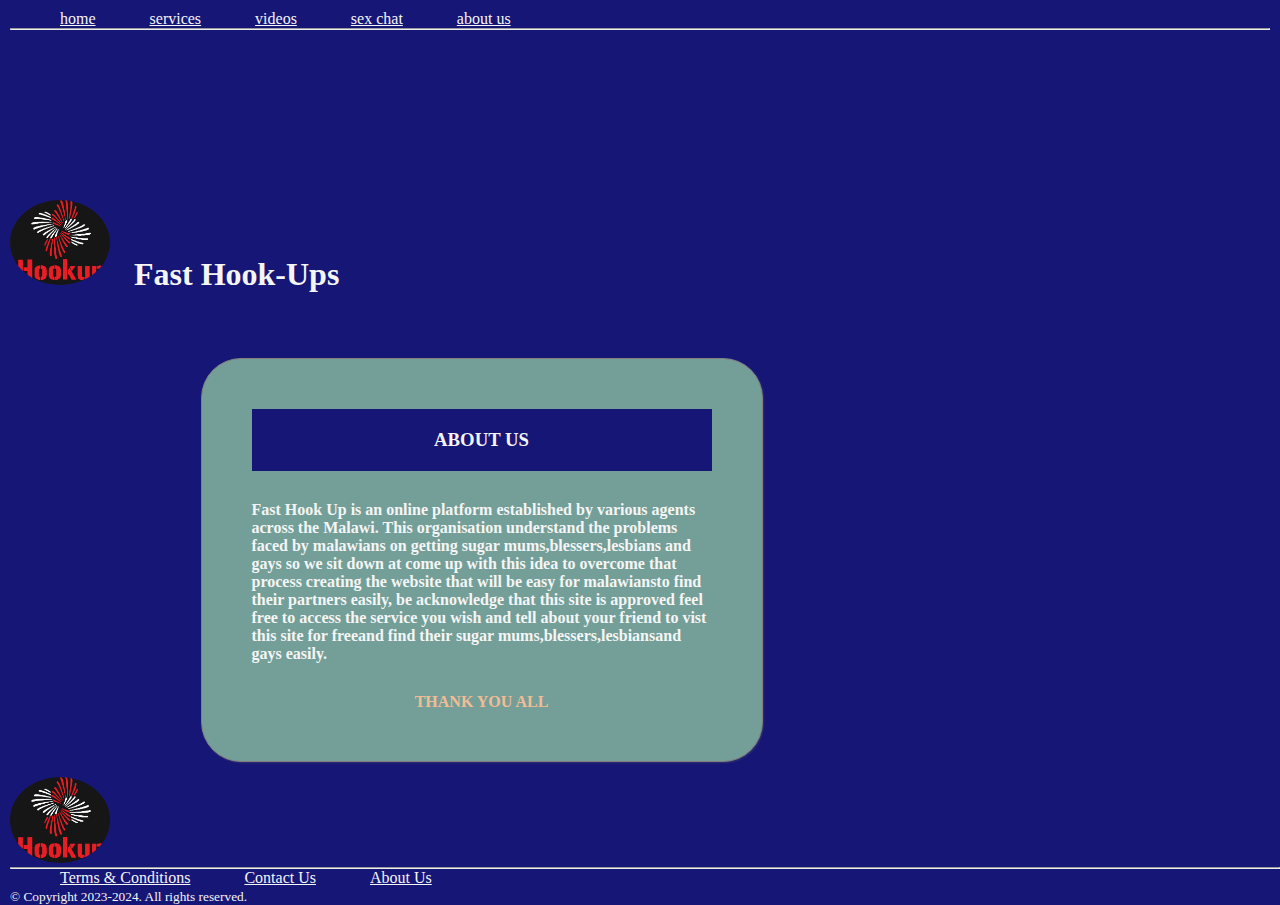
<file: aboutus.html>
<!DOCTYPE html>
<html lang="en">
<head>
    <meta charset="UTF-8">
    <meta name="viewport" content="width=device-width, initial-scale=1.0">
    <title>About Us</title>
    <link rel="stylesheet" type="text/css" href="css/stylesheet.css">
    <link rel="icon" type="image/png" href="photos/log.png">
  
</head>
<body>
  <div class="mainhead">
    <img class="image_logo" src="photos/log.png">
    <h1 class="logoname">Fast Hook-Ups</h1> 
  </div>
  
    <header class="main_header">
<a class="navbar" href="index.html">home</a>
<a class="navbar" href="services.html"  >services</a>
<a class="navbar" href="videos.html">videos</a>
<a class="navbar" href="sexchat.html">sex chat</a>
<a class="navbar" href="aboutus.html">about us</a>

<hr>



    </header> 
    
    <main>
        <div class="mainform">
            <div><h3 id="about">about us</h3></div>
            <div id="aboutuscontain">
                <p><span id="fast2">Fast Hook Up</span> is an online platform established by various agents across the Malawi. This organisation understand the problems faced by malawians on getting sugar mums,blessers,lesbians and gays
                   so we sit down at come up with this idea to overcome that process creating the website that will be easy for malawiansto find their partners easily,
                   be acknowledge that this site is approved feel free to access the service you wish and tell about your friend to vist this site for freeand find their sugar mums,blessers,lesbiansand gays easily.
                </p>
                <p id="thank">
                    thank you all
                </p>
            </div>
        </div>
       
       
       




    </main>
    <footer class="main_footer">
        
        <img class="image_logo" src="photos/log.png">
        <hr>
        <a class="navbar" href="terms.html">Terms & Conditions</a>
        <a class="navbar" href="contactus.html">Contact Us</a>
        <a class="navbar" href="aboutus.html">About Us</a>
        <br>
        <small><h7>&#169 Copyright 2023-2024. All rights reserved.</h7></small>
    </footer>
</body>
</html>
</file>
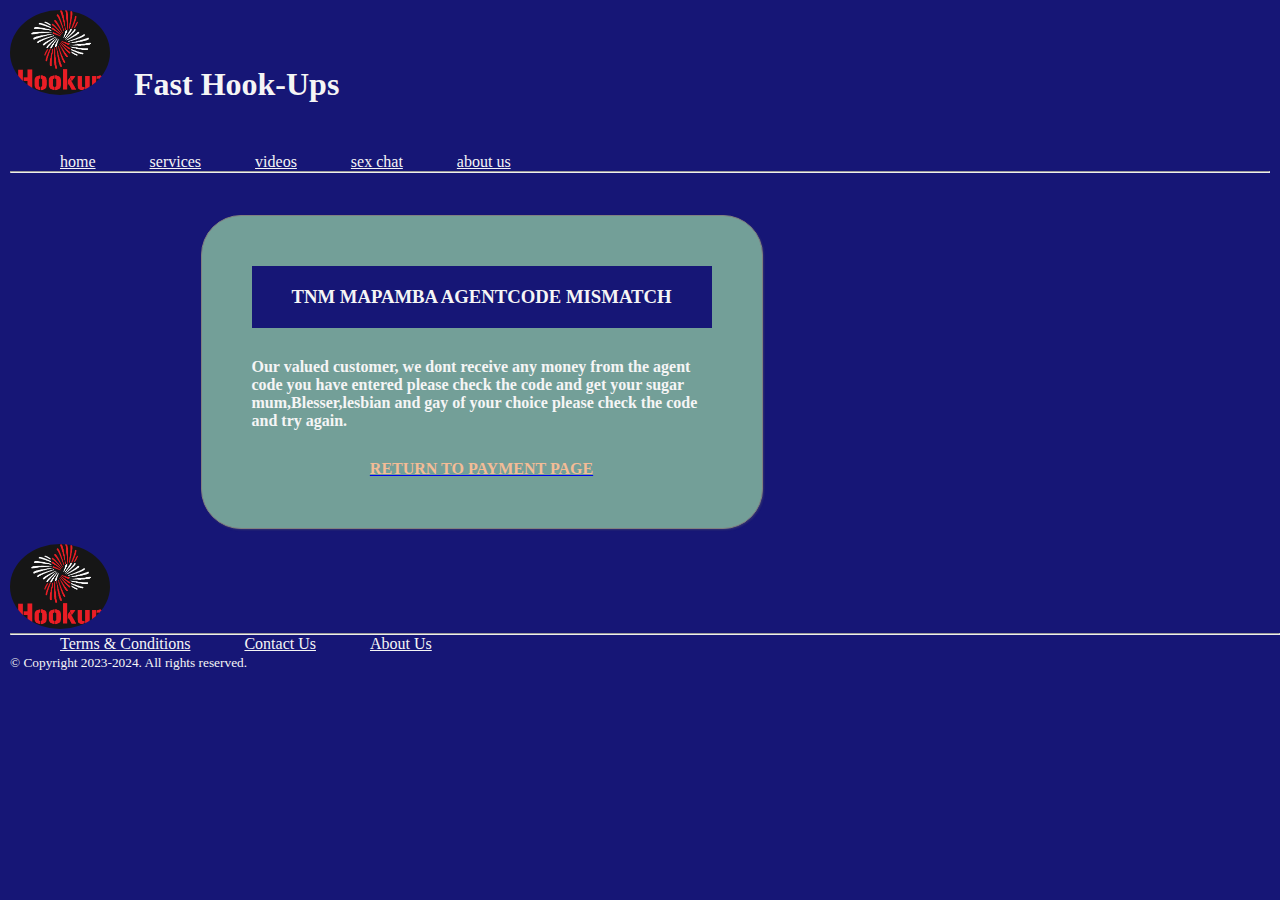
<file: action.html>
<!DOCTYPE html>
<html lang="en">
<head>
    <meta charset="UTF-8">
    <meta name="viewport" content="width=device-width, initial-scale=1.0">
    <title>About Us</title>
    <link rel="stylesheet" type="text/css" href="css/stylesheet.css">
    <link rel="icon" type="image/png" href="photos/log.png">
  
</head>
<body>
    <header class="main_header">
    <div class="mainhead">
        <img class="image_logo" src="photos/log.png">
        <h1 class="logoname">Fast Hook-Ups</h1> 
    </div>
        

<a class="navbar" href="index.html">home</a>
<a class="navbar" href="services.html"  >services</a>
<a class="navbar" href="videos.html">videos</a>
<a class="navbar" href="sexchat.html">sex chat</a>
<a class="navbar" href="aboutus.html">about us</a>
<hr>



    </header>
    <main>
        <div class="mainform">
            <div><h3 id="about"> tnm mapamba agentcode mismatch</h3></div>
            <div id="aboutuscontain">
                <p>Our valued customer, we dont receive any money from the agent code you have entered please check the code and get your sugar mum,Blesser,lesbian and gay of your choice please check the code and try again. </p>
                <a href="payments.html"><p id="thank">
                    return to payment page
                </p></a>
            </div>
        </div>
       
       
       




    </main>
    <footer class="main_footer">
        
        <img class="image_logo" src="photos/log.png">
        <hr>
        <a class="navbar" href="terms.html">Terms & Conditions</a>
        <a class="navbar" href="contactus.html">Contact Us</a>
        <a class="navbar" href="aboutus.html">About Us</a>
        <br>
        <small><h7>&#169 Copyright 2023-2024. All rights reserved.</h7></small>
    </footer>
</body>
</html>
</file>
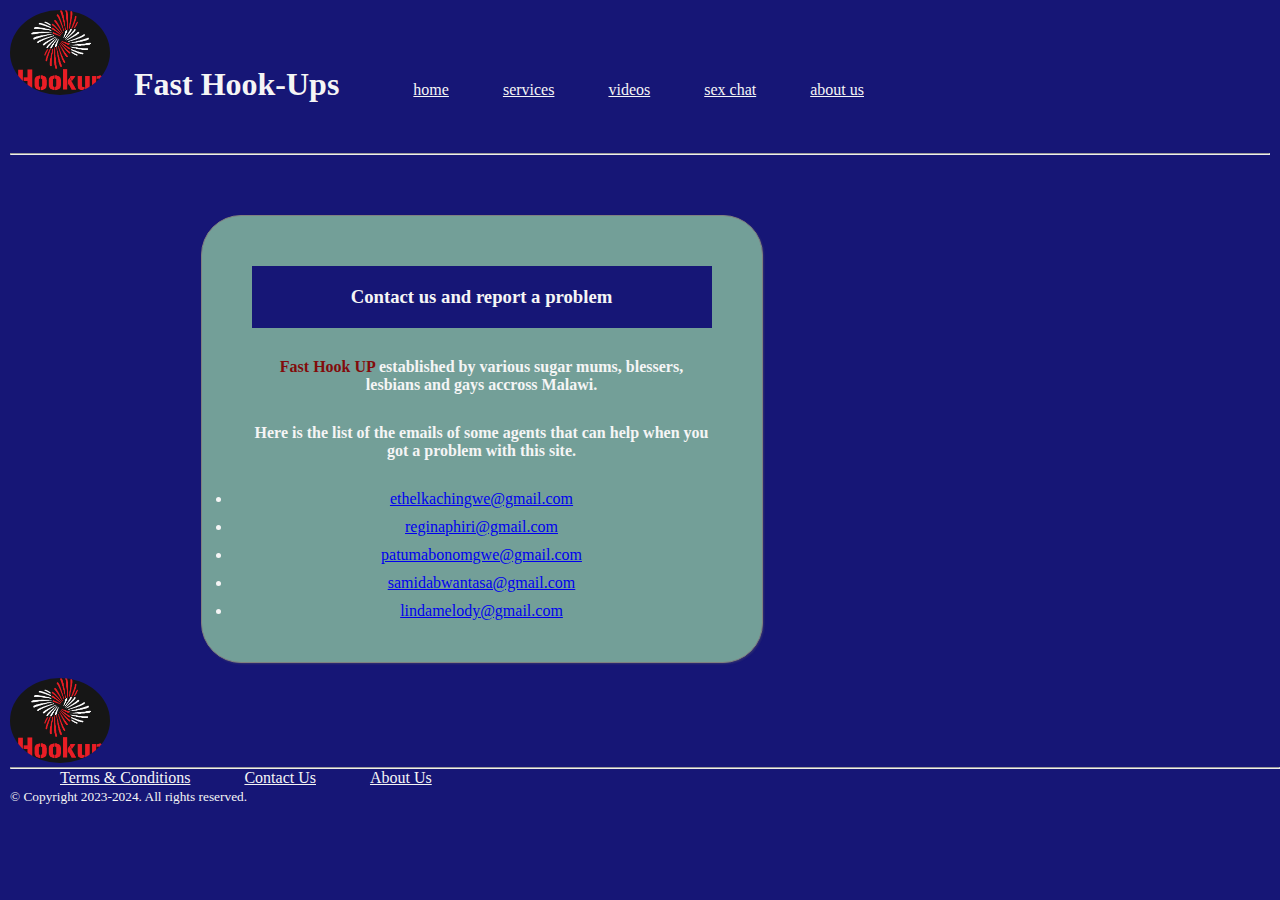
<file: contactus.html>
<!DOCTYPE html>
<html lang="en">
<head>
    <meta charset="UTF-8">
    <meta name="viewport" content="width=device-width, initial-scale=1.0">
    <title>Contact Us</title>
    <link rel="stylesheet" type="text/css" href="css/stylesheet.css">
    <link rel="icon" type="image/png" href="photos/log.png">
  
</head>
<body>
    <header class="main_header">
<img class="image_logo" src="photos/log.png">
<h1 class="logoname">Fast Hook-Ups</h1> 

<a class="navbar" href="index.html">home</a>
<a class="navbar" href="services.html"  >services</a>
<a class="navbar" href="videos.html">videos</a>
<a class="navbar" href="sexchat.html">sex chat</a>
<a class="navbar" href="aboutus.html">about us</a>
<hr>



    </header>
    <main>
        <div class="mainform">
            <div>
                <h3 id="reportline">Contact us and report a problem</h3>
            </div>
            <div>
                <p><span id="fasthook">Fast Hook UP </span>established by various sugar mums, blessers, lesbians and gays accross Malawi.</p>
                <p>Here is the list of the emails of some agents that can help when you got a problem with this site.</p>
                <ul class="data" id="datadot">
                    <li class="mailto"><a href="mailto:ethelkachingwe00000023@gmail.com">ethelkachingwe@gmail.com</a></li>
                    <li class="mailto"><a href="mailto:reginaphiri00000023@gmail.com">reginaphiri@gmail.com</a></li>
                    <li class="mailto"><a href="mailto:patumabonomgwe00000023@gmail.com">patumabonomgwe@gmail.com</a></li>
                    <li class="mailto"><a href="mailto:samidabwantasa00000023@gmail.com">samidabwantasa@gmail.com</a></li>
                    <li class="mailto"><a href="mailto:lindamelody00000023@gmail.com">lindamelody@gmail.com</a></li>
                </ul>
                
            </div>
            <div></div>


        </div>
       
    </main>
    <footer class="main_footer">
        
        <img class="image_logo" src="photos/log.png">
        <hr>
        <a class="navbar" href="terms.html">Terms & Conditions</a>
        <a class="navbar" href="contactus.html">Contact Us</a>
        <a class="navbar" href="aboutus.html">About Us</a>
        <br>
        <small><h7>&#169 Copyright 2023-2024. All rights reserved.</h7></small>
    </footer>
</body>
</html>
</file>
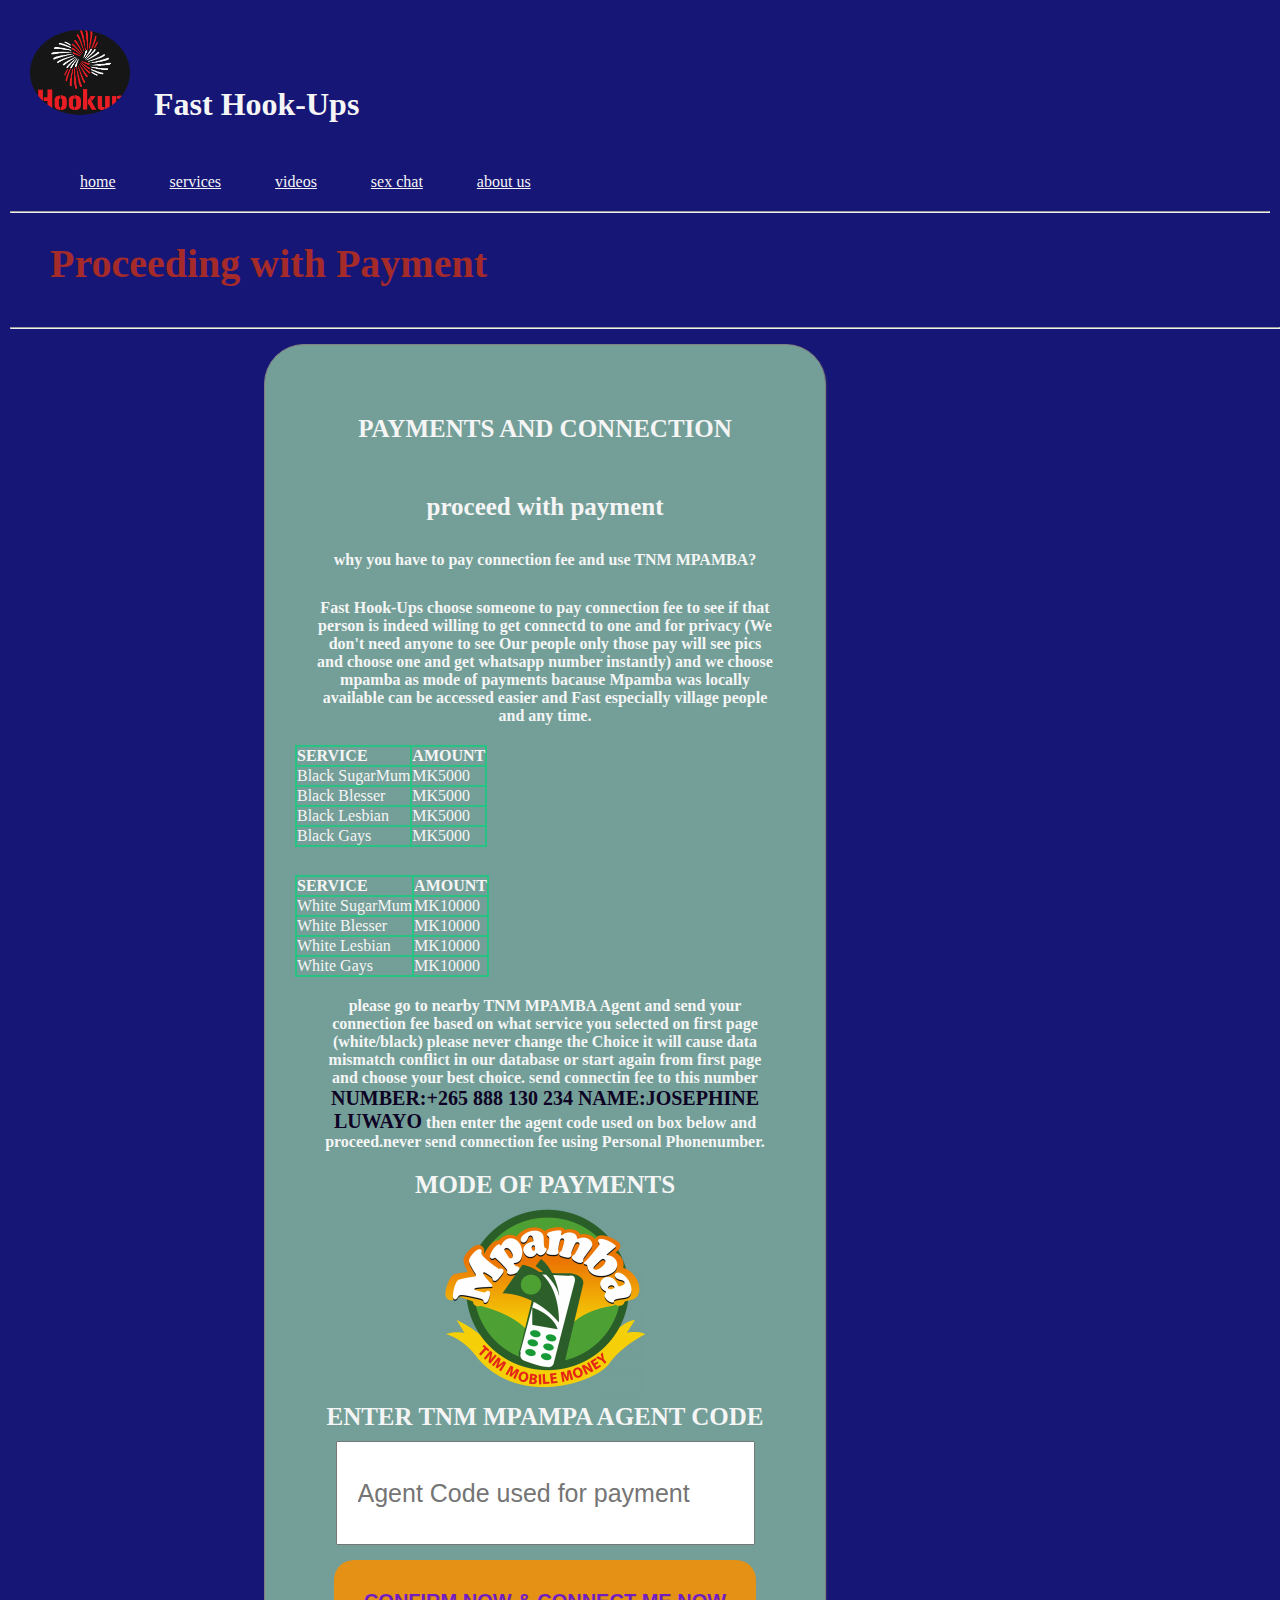
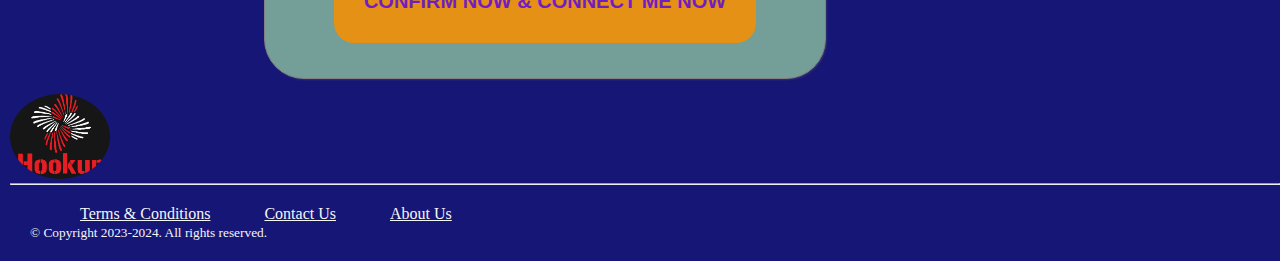
<file: payments.html>
<!DOCTYPE html>
<html lang="en">
<head>
    <meta charset="UTF-8">
    <meta name="viewport" content="width=device-width, initial-scale=1.0">
    <title>Payments</title>
    <link rel="stylesheet" type="text/css" href="css/stylesheet.css">
    <link rel="icon" type="image/png" href="photos/log.png">
  
</head>
<body>
    <header class="main_header">
        <div class="top">
    <div class="mainhead">
    <img class="image_logo" src="photos/log.png">
    <h1 class="logoname">Fast Hook-Ups</h1> 
    </div>
                  

<a class="navbar" href="index.html">home</a>
<a class="navbar" href="services.html"  >services</a>
<a class="navbar" href="videos.html">videos</a>
<a class="navbar" href="sexchat.html">sex chat</a>
<a class="navbar" href="aboutus.html">about us</a>
        </div>
        <hr>



    </header>
    <main>
        <div class="intro">
            <h3 id="introhead">Proceeding with Payment</h3>
        <hr>
        </div>
       <div class="payment">
            <div><h3 id="pay2">PAYMENTS AND CONNECTION</h3></div>

            <div><p id="proceed">proceed with payment</p></div>

            <div><p>why you have to pay connection fee and use TNM MPAMBA?</p></div>
            <div><p>Fast Hook-Ups choose someone to pay connection fee to see if that person is indeed willing to get connectd to one and for privacy (We don't need anyone to see Our people only those pay will see pics and choose one and get whatsapp number instantly) and we choose mpamba as mode of payments bacause Mpamba was locally available can be accessed easier and Fast especially village people and any time.</p></div>
            <div>
                <table>
                <tr>
                    <th>SERVICE</th>
                    <th>AMOUNT</th>
                </tr>
                <tr>
                    <td>Black SugarMum</td>
                    <td>MK5000</td>
                </tr>
                <tr>
                    <td>Black Blesser</td>
                    <td>MK5000</td>
                </tr>
                <tr>
                    <td>Black Lesbian</td>
                    <td>MK5000</td>
                </tr>
                <tr>
                    <td>Black Gays</td>
                    <td>MK5000</td>
                </tr>
            </table>
            <br>
            
            <table>
                <tr>
                    <th>SERVICE</th>
                    <th>AMOUNT</th>
                </tr>
                <tr>
                    <td>White SugarMum</td>
                    <td>MK10000</td>
                </tr>
                <tr>
                    <td>White Blesser</td>
                    <td>MK10000</td>
                </tr>
                <tr>
                    <td>White Lesbian</td>
                    <td>MK10000</td>
                </tr>
                <tr>
                    <td>White Gays</td>
                    <td>MK10000</td>
                </tr>
            </table>
        </div>
           <div classs="pays2 ">
            <p>please go to nearby TNM MPAMBA Agent and send your connection fee based on what service you selected on first page (white/black) please never change the Choice it will cause data mismatch conflict in our database or start again from first page and choose your best choice.
                send connectin fee to this number <span id="mpambapointer">NUMBER:+265 888 130 234 NAME:JOSEPHINE LUWAYO</span> then enter the agent code used on box below and proceed.never send connection fee using Personal Phonenumber. 
            </p>
           </div>

            <div class="pays2"><h4 id="">mode of Payments</h4></div>
            <img src="photos/tnm-mpamba.jpg" width="200px">

            <div>
                <form action="action.html">
                    <div class="pays2"><label  >Enter TNM MPAMPA Agent Code</label></div>
                    <div><input class="inputbox" type="tel" placeholder="Agent Code used for payment" minlength="4" maxlength="8" required></div>
                    <input class="submit" type="submit" value="CONFIRM NOW & CONNECT ME NOW">
                </form>

            </div>





       </div>
       
       




    </main>
    <footer class="main_footer">
        
        <img class="image_logo" src="photos/log.png">
        <hr>
        <div class="top">
        <a class="navbar" href="terms.html">Terms & Conditions</a>
        <a class="navbar" href="contactus.html">Contact Us</a>
        <a class="navbar" href="aboutus.html">About Us</a>
        <br>
        <small><h7>&#169 Copyright 2023-2024. All rights reserved.</h7></small>
        </div>
    </footer>
</body>
</html>
</file>
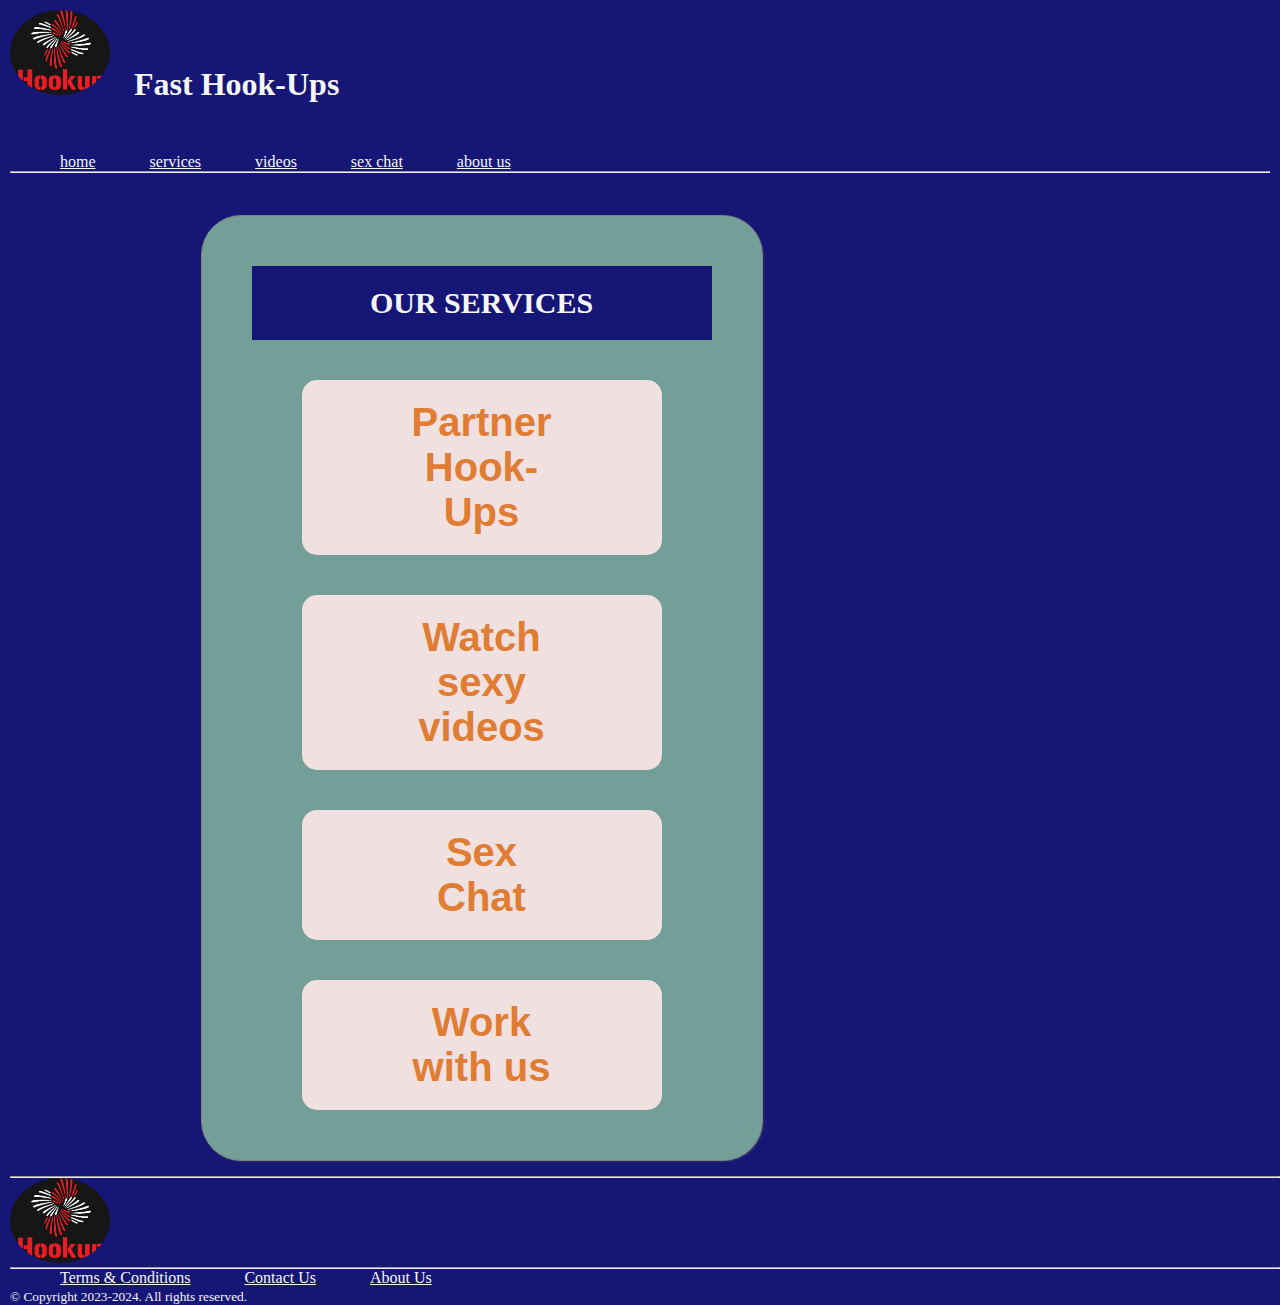
<file: services.html>
<!DOCTYPE html>
<html lang="en">
<head>
    <meta charset="UTF-8">
    <meta name="viewport" content="width=device-width, initial-scale=1.0">
    <title>Our Services</title>
    <link rel="stylesheet" type="text/css" href="css/stylesheet.css">
    <link rel="icon" type="image/png" href="photos/log.png">
</head>
<body>
    <header class="main_header">
    <div class="mainhead">
        <img class="image_logo" src="photos/log.png">
        <h1 class="logoname">Fast Hook-Ups</h1> 
    </div>
                
<a class="navbar" href="index.html">home</a>
<a class="navbar" href="services.html"  >services</a>
<a class="navbar" href="videos.html">videos</a>
<a class="navbar" href="sexchat.html">sex chat</a>
<a class="navbar" href="aboutus.html">about us</a>
<hr>



    </header>
    <main>
        <div class="mainform">
            <div><h3 id="our">our Services</h3></div>
            <div class="services">
                <div><a href="payments.html"><button class="buttonintro">Partner Hook-Ups</button></a></div>
                <div><a href="videos.html"><button class="buttonintro">Watch sexy videos</button></a></div>
                <div><a href="sexchat.html"><button class="buttonintro">Sex Chat</button></a></div>
                <div><a href="contactus.html"><button class="buttonintro">Work with us</button></a></div>
            </div>
            
        </div>
       <hr>
       
       




    </main>
    <footer class="main_footer">
        
        <img class="image_logo" src="photos/log.png">
        <hr>
        <a class="navbar" href="terms.html">Terms & Conditions</a>
        <a class="navbar" href="contactus.html">Contact Us</a>
        <a class="navbar" href="aboutus.html">About Us</a>
        <br>
        <small><h7>&#169 Copyright 2023-2024. All rights reserved.</h7></small>
    </footer>
</body>
</html>
</file>
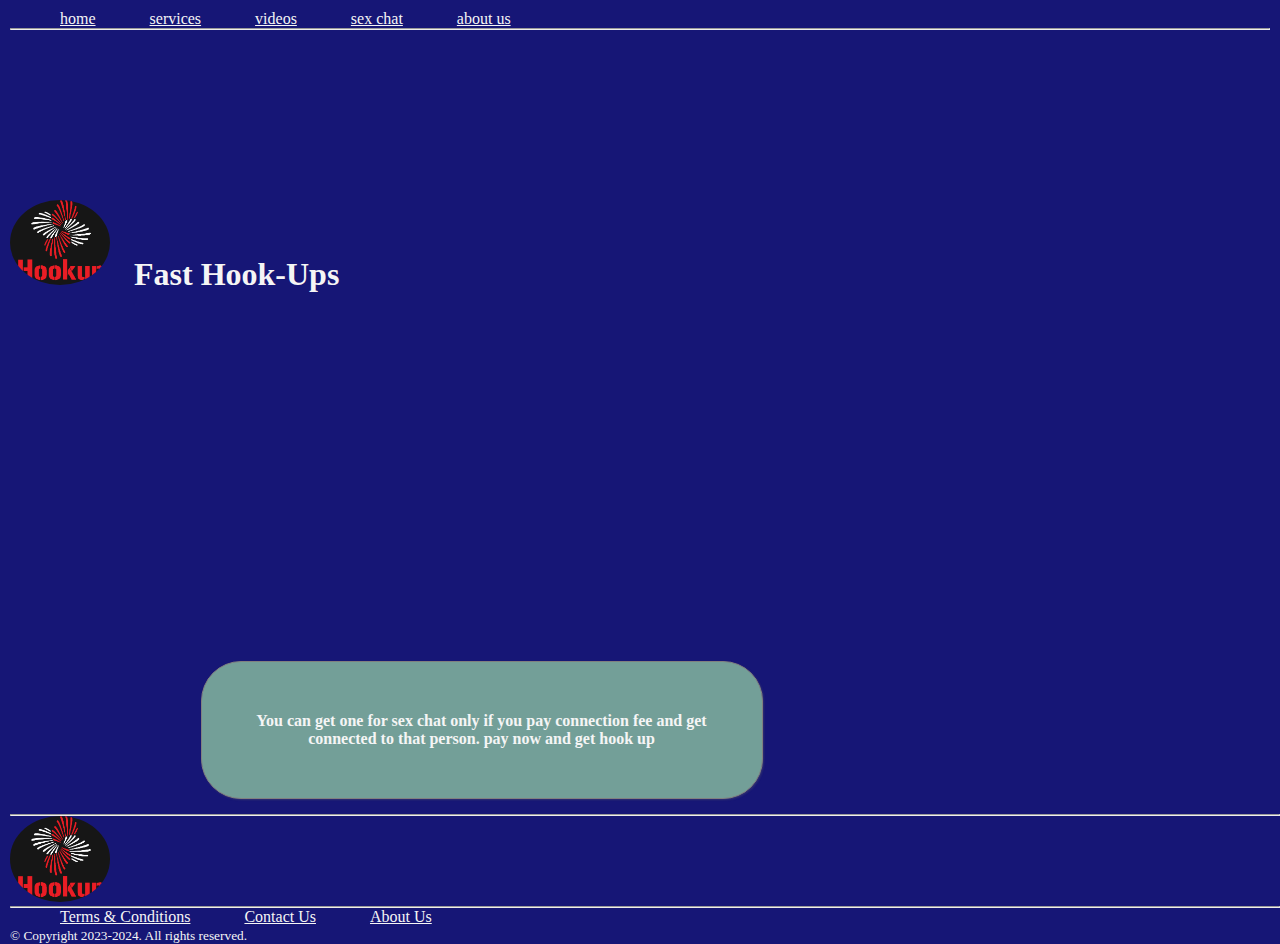
<file: sexchat.html>
<!DOCTYPE html>
<html lang="en">
<head>
    <meta charset="UTF-8">
    <meta name="viewport" content="width=device-width, initial-scale=1.0">
    <title>Sex Chat</title>
    <link rel="stylesheet" type="text/css" href="css/stylesheet.css">
    <link rel="icon" type="image/png" href="photos/log.png">
  
</head>
<body>
    <div class="mainhead">
    <img class="image_logo" src="photos/log.png">
    <h1 class="logoname">Fast Hook-Ups</h1> 
</div>

    <header class="main_header">

<a class="navbar" href="index.html">home</a>
<a class="navbar" href="services.html"  >services</a>
<a class="navbar" href="videos.html">videos</a>
<a class="navbar" href="sexchat.html">sex chat</a>
<a class="navbar" href="aboutus.html">about us</a>
<hr>
    </header>
    <main>
        <div>
            <h3 class="title2">How to get yoor Sex chat partner?</h3>





        </div>
        <div class="mainform">
            <p>You can get one for sex chat only if you pay connection fee and get connected to that person.
                pay now and get hook up 
            </p>
        </div>
       
       
       



    <hr>
    </main>
    <footer class="main_footer">
        
        <img class="image_logo" src="photos/log.png">
        <hr>
        <a class="navbar" href="terms.html">Terms & Conditions</a>
        <a class="navbar" href="contactus.html">Contact Us</a>
        <a class="navbar" href="aboutus.html">About Us</a>
        <br>
        <small><h7>&#169 Copyright 2023-2024. All rights reserved.</h7></small>
    </footer>
</body>
</html>
</file>
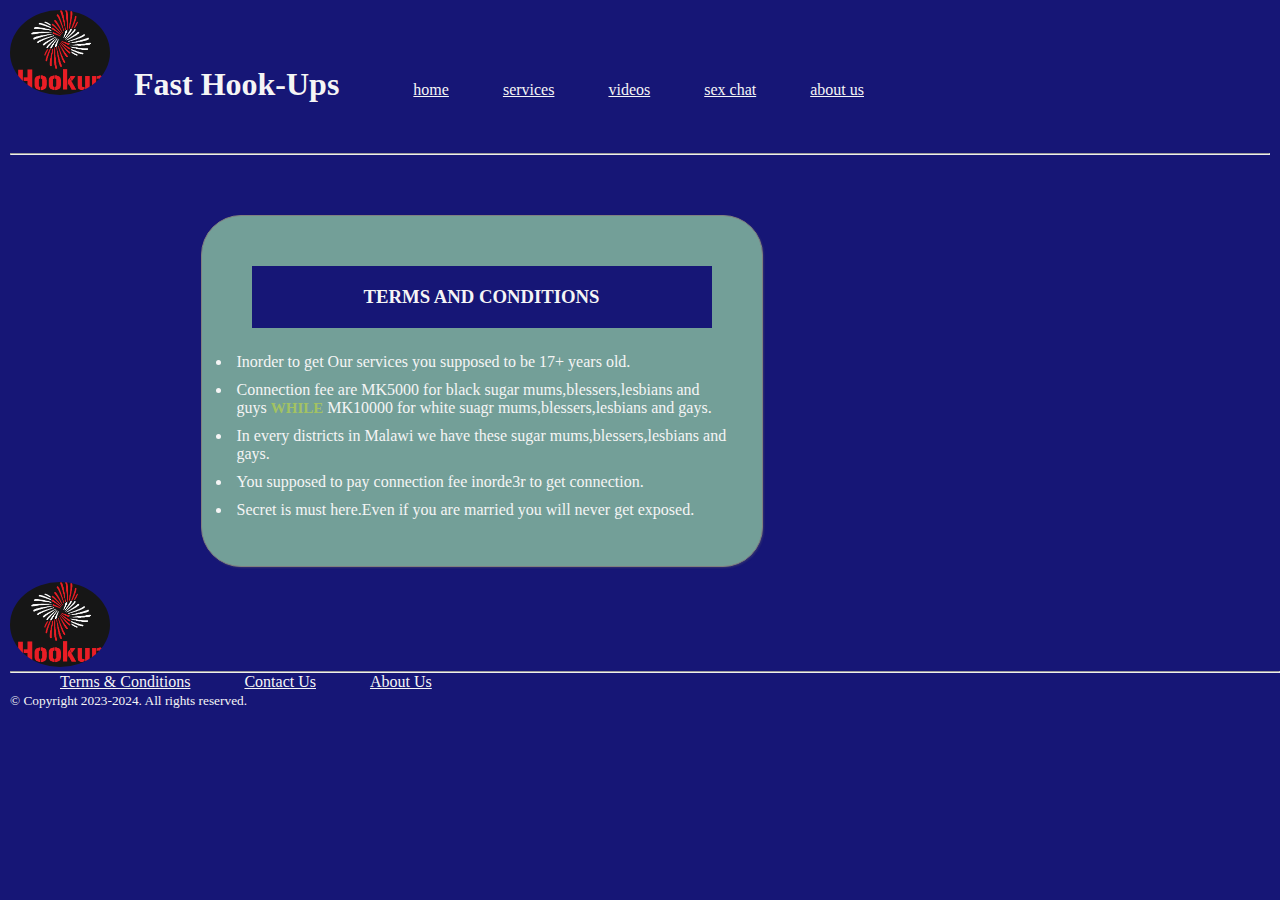
<file: terms.html>
<!DOCTYPE html>
<html lang="en">
<head>
    <meta charset="UTF-8">
    <meta name="viewport" content="width=device-width, initial-scale=1.0">
    <title>Terms & Conditions</title>
    <link rel="stylesheet" type="text/css" href="css/stylesheet.css">
    <link rel="icon" type="image/png" href="photos/log.png">
</head>
<body>
    <header class="main_header">
<img class="image_logo" src="photos/log.png">
<h1 class="logoname">Fast Hook-Ups</h1> 

<a class="navbar" href="index.html">home</a>
<a class="navbar" href="services.html"  >services</a>
<a class="navbar" href="videos.html">videos</a>
<a class="navbar" href="sexchat.html">sex chat</a>
<a class="navbar" href="aboutus.html">about us</a>
<hr>



    </header>
    <main>
       <div class="mainform">
            <div>
                <h3 id="terms">terms and Conditions</h3>
            </div>
            <div>
                <ul class="data">
                    <li class="btn_li">Inorder to get Our services you supposed to be 17+ years old.</li>
                    <li class="btn_li">Connection fee are MK5000 for black sugar mums,blessers,lesbians and guys <span id="while">while</span> MK10000 for white suagr mums,blessers,lesbians and gays.</li>
                    <li class="btn_li">In every districts in Malawi we have these sugar mums,blessers,lesbians and gays.</li>
                    <li class="btn_li">You supposed to pay connection fee inorde3r to get connection.</li>
                    <li class="btn_li">Secret is must here.Even if you are married you will never get exposed. </li>
                </ul>
                
            </div>
       </div>
       
       




    </main>
    <footer class="main_footer">
        
        <img class="image_logo" src="photos/log.png">
        <hr>
        <a class="navbar" href="terms.html">Terms & Conditions</a>
        <a class="navbar" href="contactus.html">Contact Us</a>
        <a class="navbar" href="aboutus.html">About Us</a>
        <br>
        <small><h7>&#169 Copyright 2023-2024. All rights reserved.</h7></small>
    </footer>
</body>
</html>
</file>
<file: css/stylesheet.css>
*{margin: 0;
  padding: 0;
}
body{margin:0;
     margin-left: 10px;
     padding-top: 200px;
     background: rgb(22, 22, 118)}
p{margin: 10px;
  padding: 10px;
  background:rgb(115, 159, 152);
  font-weight: bold;
  color:whitesmoke}
button{margin:0px;
       padding: 0px;}
h3{background-color: rgb(22, 22, 118);
        margin: 20px;
        padding: 20px;
        color:whitesmoke;
        }
pre{margin: 0px;
    padding: 0px;}
.main_header{background-color: rgb(22, 22, 118);
             left:0;
             top:0;
             right: 0;
             padding: 10px; 
             top:0;
             z-index: 999;
             position: fixed;}
.image_logo{width:100px;
        align-content: center;
        border-radius: 80%;
}
.image_logo:hover{
        width: 120px;
}   
.what_title{
        text-transform: uppercase;
        font-size: 25px;
        font-weight:bold ;
}        
.logoname{display: inline-block;
          margin-top: 5px;
          margin-bottom: 30px;
          padding: 20px;
          color:whitesmoke;
          text-align: center;}  
.navbar{margin-left: 50px; 
        text-align: center;
        color:whitesmoke;
} 
.navbar:hover{
        color:rgba(249, 246, 246, 0.894);
        font-size: 25px
       

}
.navbar:active{
        color:rgb(200, 228, 143)
}
        
.main_footer{background-color: rgb(22, 22, 118);
             margin:0;
             color:whitesmoke;}

.intro{background-color:rgb(22, 22, 118)}
#introhead{color:brown;
           font-size:40px;
           font-weight: bold;
        }
.license_photo{
        width:300px;
}
.buttonintro{color: rgb(225, 124, 51);
            padding: 20px 100px;
            font-size:40px;
            font-weight: bold;
            margin:20px 70px;
            background-color: rgb(240, 224, 224);
            border: none;
            border-radius: 15px;
            cursor: pointer;}
#pays{background-color: rgb(115, 159, 152);
      font-size: 30px;
      text-transform: uppercase;
      font-weight: bold;}
.buttonintro:hover{color: rgb(202, 163, 134)}
.buttonintro:active{background-color: rgb(243, 241, 241);}
.span1{color:rgb(186, 66, 66)}
.howvideo{width:500px;
          margin-left: 15%;}
.mainform{color:whitesmoke;
        text-align: center;
        margin:15px auto;
        margin-left: 15%;
        background: rgb(115, 159, 152);
        border-radius: 40px;
        max-width: 500px;
        border: 1px solid gray;
        padding: 30px;
        box-shadow: 1px 1px 2px rgba(105,105,105,0.325);}
.wrap{font-size: 30px;
      margin:5px auto ;
      padding:12px;
      }
.links{padding: 10px;
       box-sizing: border-box;
       color: rgb(64, 64, 211);
       font-size: 30px;
}
#our{
        text-transform: uppercase;
        text-align: center;
        font-size: 30px;
        font-weight: bold;
}
.submit{padding: 30px;
        margin:5px auto ;
        color:rgb(114, 29, 193);
        background-color: rgb(228, 145, 21);
        border: none;
        cursor: pointer;
        font-size:20px;
        font-weight: bold;
        border-radius: 20px;
        }
.submit:hover{background: rgb(203, 124, 7) ;}
.submit:active{ background-color: rgb(217, 178, 120);}
.title1{margin-left: 20%;}
th,td{
        text-align: left;
        color: rgb(64, 64, 211);
        border-collapse: collapse;
        margin: 0px;
}

.table2{

        text-align: start;
        margin:5px;
        margin-left: 15%;
        background: rgb(115, 159, 152);
        border-radius: 40px;
        width: 57%;
        border: 1px solid gray;
        padding: 30px;
        box-shadow: 1px 1px 2px rgba(105,105,105,0.325);
}
table{
        border-radius: 3px;
}
.past1{margin: 10px;
        padding: 10px;
        background-color: rgb(22, 22, 118);
}
.top{
        margin: 10px;
        padding: 10px;
}
.payment{
        text-align: center;
        margin:15px auto;
        margin-left: 20%;
        background: rgb(115, 159, 152);
        border-radius: 40px;
        max-width: 500px;
        border: 1px solid gray;
        padding: 30px;
        box-shadow: 1px 1px 2px rgba(105,105,105,0.325);
}
#pay2{
        background:rgb(115, 159, 152) ;
        font-size: 25px;
        font-weight: bold;
        
}
#proceed{
        background:rgb(115, 159, 152) ;
        font-size: 25px;
        font-weight: bold;
}
tr,th{
        border:1px solid #ddd;
}  
.inputbox{margin-top: 10px;
        margin-bottom: 10px;
        padding: 10px 20px;
        font-size: 25px;
        height: 80px;
        width:75%;
        
}
.pays2{
        background:rgb(115, 159, 152) ;
        font-size: 25px;
        font-weight: bold;
        color:whitesmoke;
        text-transform: uppercase;

}
#mpambapointer{
        color:rgb(14, 2, 36);
        font-size: 20px;
        font-weight: bold;
}   
table{
        border-collapse: collapse;
        margin-bottom: 10px;
}
.vide_grid{
        display: grid;
        grid-template-columns: repeat(auto-fill,minmax(300px,1fr));
        gap: 14px;
        padding: 14px;
}
.video_item{
        width: 300px;
        height: 150px;
}
.video_item:hover{
        width: 400px;
        height: 200px;
}
.title2{
        font-size: 30px;
        font-weight: bold;
        margin-left: 222%;
        color:rgb(186, 66, 66)
}
#terms{
        text-transform: uppercase;
        background: w;
}
.data{
        text-align: start;
        padding-bottom: 12px;
}
.btn_li{
        padding: 5px;
}
#while{
        color:rgb(163, 195, 98);
        font-weight: bold;
        font-size: 15px;
        text-transform: uppercase;
}
.mailto{
        padding-top: 10px;
        
}
.mailto:hover{
        font-size: 20px;
}
.mailto:active{
        color:rgb(163, 195, 98);
}
#datadot{
        text-align: center;
      
}
#fasthook{
        color: rgb(130, 11, 11);
        font-weight: bold;
}
#hook2{
        text-transform: uppercase;

}
#thank{
        text-transform: uppercase;
        text-align: center;
        font-weight: bold;
        color: rgb(243, 188, 150);

}
#about{
        text-transform: uppercase;
        font-weight: bold;

}
#aboutuscontain{
        text-align: start;
        

}
#links3{
        margin-top: 10px;
        margin-bottom: 10px;
        padding: 10px 20px;
        font-size: 25px;
        height: 80px;
        width:75%;
}
#links4{
        margin-top: 10px;
        margin-bottom: 10px;
        padding: 10px 20px;
        font-size: 25px;
        height: 80px;
        width:75%;
}

th, td {
        text-align: start;
        color: whitesmoke;
        border: 2px solid #26c482;
        border-collapse: collapse;
        margin: 0px;
         
    }
.mainhead{
        width:100%;
}

@media only screen and (max-width: 725px) {

        .image_logo {
                width: 40px;
                align-content: start;
                border-radius: 80%;
            }
      
        .top{
                padding: 3px;
            
        }
        .navbar {
                margin-left: 5px;
                text-align: start;
        }
        .howvideo {
                width: 300px;
                margin-left: 9%;
            }
        .title1 {
                margin-left: 9%;
        }
        .table2 {
                margin: 5px;
                margin-left: 9%;
                width: 222%;
                padding: 5px;
            }
            .mainform {
                margin: 5px auto;
                margin-left: 9%;
                max-width: 350px;
                padding: 5px;
            }
            .inputbox {
                margin-top: 5px;
                margin-bottom: 5px;
                padding: 5px 10px;
                font-size: 15px;
                height: 35px;
                width: 40%;
            }
            #links3{
                margin-top: 5px;
                margin-bottom: 5px;
                padding: 5px 10px;
                font-size: 15px;
                height: 35px;
                width:40%
            }
            .links {
                padding: 3px;
                box-sizing: border-box;
                color: rgb(64, 64, 211);
                font-size: 15px;
            }
            .video_item {
                width: 150px;
                height: 75px;
            }
            .vide_grid{
                display: grid;
                grid-template-columns: repeat(auto-fill,minmax(150px,1fr));
                gap: 7px;
                padding: 7px;
        }
        .buttonintro{
                padding: 5px 50px;
                font-size:20px;
                margin:10px 35px;
        }
        h3 {

                margin: 5px;
                padding: 10px;
           
              }
        #our{
                font-size: 15px;
        }

        .title2 {
                margin: 4px;
                margin-left: 23%;
                width: 100%;
                padding: 5px;
        }
        #introhead {
                font-size: 20px;
                }
        .submit {
                padding: 15px;
                margin: 2px auto;
                color: rgb(114, 29, 193);
                background-color: rgb(228, 145, 21);
                border: none;
                cursor: pointer;
                font-size: 10px;
                font-weight: bold;
                border-radius: 20px;
        }
        .payment {
                text-align: center;
                margin: 15px auto;
                margin-left: 5%;
                background: rgb(115, 159, 152);
                border-radius: 40px;
                max-width: 300px;
                border: 1px solid gray;
                padding: 15px;
                box-shadow: 1px 1px 2px rgba(105,105,105,0.325);
            }
        
                p {
                margin: 5px;
                padding: 5px;
                background: rgb(115, 159, 152);
                font-weight: bold;
                color: whitesmoke;
                }
                .main_header{background-color: rgb(22, 22, 118);
                        left:0;
                        top:0;
                        right: 0;
                        padding: 10px; 
                        top:0;
                        z-index: 999;
                        position: fixed;
                }
                table{
                        width:90%;
                }
                .what_title{
                        font-size: 13px;
                }
                #pays{
                        font-size: 13px;
                }
        }



@media only screen and (max-width:900px) {

        .image_logo {
                width: 40px;
                align-content: start;
                border-radius: 80%;
        }
        .top{
                padding: 3px;
                margin-top: 8px;
        
        }
        .navbar {
                margin-left: 5px;
                text-align: start;
        }
        .howvideo {
                width: 300px;
                margin-left: 7%;
        }
        .title1 {
                margin-left: 7%;
        }
        .table2 {
                margin: 5px;
                margin-left: 1%;
                width: 222%;
                padding: 5px;
        }
        .mainform {
                margin: 5px auto;
                margin-left: 7%;
                max-width: 350px;
                padding: 5px;
        }
        .inputbox {
                margin-top: 5px;
                margin-bottom: 5px;
                padding: 5px 10px;
                font-size: 15px;
                height: 35px;
                width: 40%;
        }
        #links3{
                margin-top: 5px;
                margin-bottom: 5px;
                padding: 5px 10px;
                font-size: 15px;
                height: 35px;
                width:40%
        }
        .links {
                padding: 3px;
                box-sizing: border-box;
                color: rgb(64, 64, 211);
                font-size: 15px;
        }
        .video_item {
                width: 150px;
                height: 75px;
        }
        .vide_grid{
                display: grid;
                grid-template-columns: repeat(auto-fill,minmax(150px,1fr));
                gap: 7px;
                padding: 7px;
        }
        .buttonintro{
                padding: 5px 50px;
                font-size:20px;
                margin:10px 35px;
        }
        h3 {

                margin: 5px;
                padding: 10px;
        
        }
        #our{
                font-size: 15px;
        }
        #introhead {
                font-size: 20px;
                }
        .submit {
                padding: 15px;
                margin: 2px auto;
                color: rgb(114, 29, 193);
                background-color: rgb(228, 145, 21);
                border: none;
                cursor: pointer;
                font-size: 10px;
                font-weight: bold;
                border-radius: 20px;
        }
        .payment {
                text-align: center;
                margin: 15px auto;
                margin-left: 5%;
                background: rgb(115, 159, 152);
                border-radius: 40px;
                max-width: 300px;
                border: 1px solid gray;
                padding: 15px;
                box-shadow: 1px 1px 2px rgba(105,105,105,0.325);
        }
        
        p {
                margin: 5px;
                padding: 5px;
                background: rgb(115, 159, 152);
                font-weight: bold;
                color: whitesmoke;
        } 
        .main_header{background-color: rgb(22, 22, 118);
                left:0;
                top:0;
                right: 0;
                padding: 10px; 
                top:0;
                z-index: 999;
                position: fixed;
        }
        .what_title{
                font-size: 15px;

        }
        #pays{
                font-size: 15px;
        }

        }
</file>
